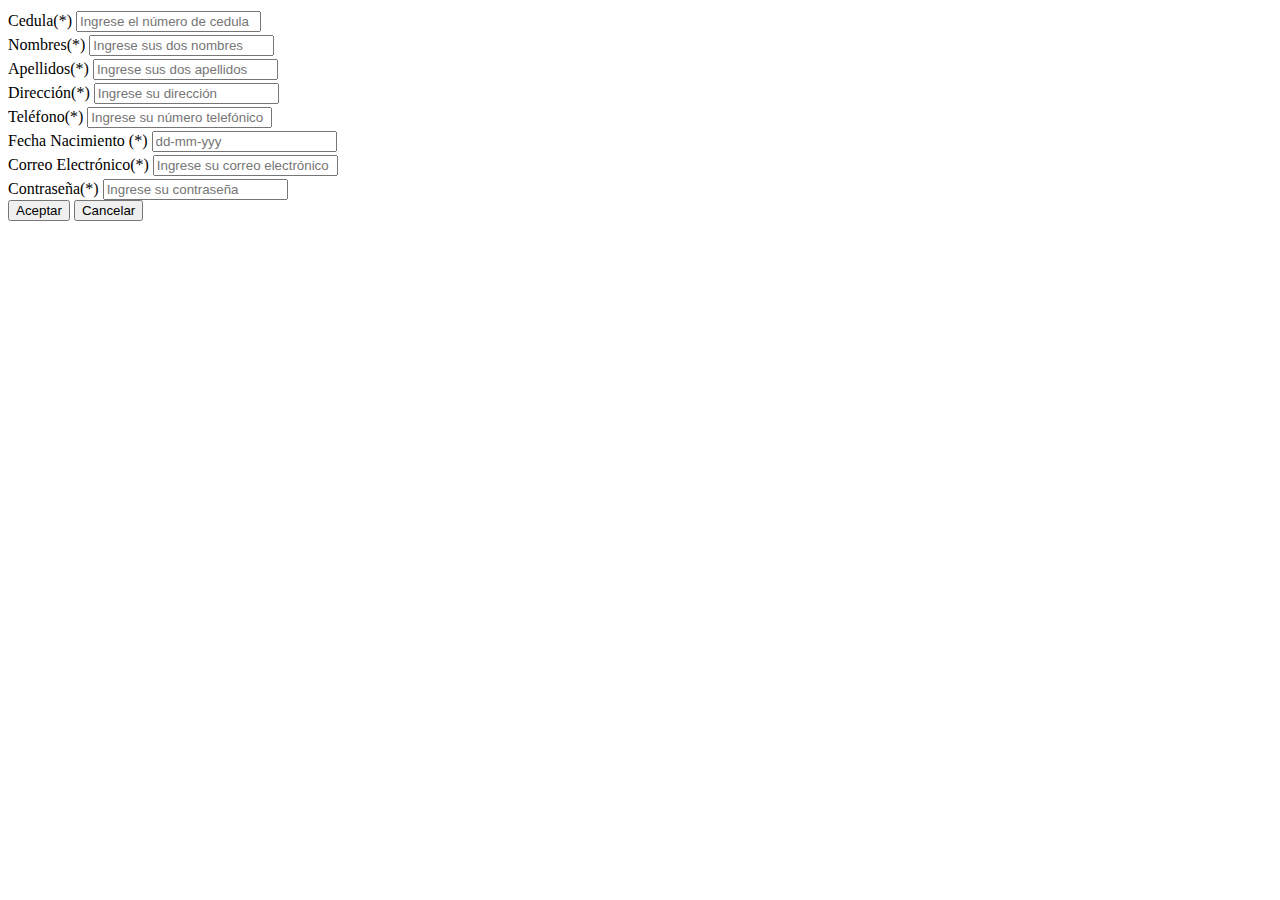
<file: Practica-3/Formulario/index.html>
<!DOCTYPE html>
<html>
<head>
    <meta charset="UTF-8">
    <script type="text/javascript" src="validacion.js"></script>
    <style type="text/css">
        .error{
            color: red;
            font-size: 20px;
            border-color: red;
        }
        </style>
    </head>
<body>
                                                
    <form id="formulario" method="POST" action="bienvenido.php" onsubmit="return validarCamposObligatorios()">
        <label for="cedula">Cedula(*) </label>
        <input type="text" id="cedula" name="cedula" value="" placeholder="Ingrese el número de cedula" 
        onchange="validar()" onkeypress="return soloNumeros(event)" maxlength="10" />
        <span id="mensajeCedula" class="error"> </span>
        <br>

        <label for="nombres">Nombres(*)</label>
        <input type="text" id="nombres" name="nombres" value="" placeholder="Ingrese sus dos nombres
        "onkeypress="return sololetras(event)" onchange="nombre()" maxlength="50" />
        <span id="mensajeNombres" class="error"></span>
        <br>



        <label for="apellidos">Apellidos(*)</label>
        <input type="tex" id="apellidos" name="apellidos" value="" placeholder="Ingrese sus dos apellidos"
        onkeypress="return sololetras(event)" onchange="apellido()" maxlength="50" />
        <span id="mensajeApellidos" class="error"></span>
        <br>

        <label for="direccion">Dirección(*)</label>
        <input type="text" id="direccion" name="direccion" value="" placeholder="Ingrese su dirección"
        maxlength="75" />
        <span id="mensajeDireccion" class="error"></span>
        <br>

        <label for="telefono">Teléfono(*)</label>
        <input type="text" id="telefono" name="telefono" value="" placeholder="Ingrese su número telefónico"
        onkeypress="return soloNumeros(event)" maxlength="10" />
        <span id="mensajeTelefono" class="error"></span>
        <br>

        <label for="fecha">Fecha Nacimiento (*)</label>
        <input type="text" id="fechaNacimiento" name="fechaNacimiento" value="" placeholder="dd-mm-yyy" 
        onkeypress="return soloNumeros(event)" onchange="fecha()" />
        <span id="mensajeFecha" class="error"></span>
        <br>

        <label for="correo">Correo Electrónico(*)</label>
        <input type="text" id="correo" name="correo" value="" placeholder="Ingrese su correo electrónico"
        onchange="validarEmail()" maxlength="50" />
        <span id="mensajeCorreo" class="error"></span>
        <br>

        <label for="contrasena">Contraseña(*)</label>
        <input type="password" id="contrasena" name="contrasena" value="" placeholder="Ingrese su contraseña" minlength="8"
        pattern="[a-záéíóúüñ]).*[A-ZÁÉÍÓÚÜÑ].* [.]"/>
        <span id="mensajeContrasena" class="error"></span>
        <br>

        <input type="submit" id="crear" name="crear" value="Aceptar"/>
        <input type="reset" id="cancelar" name="cancelar" value="Cancelar"/>
        
        </form>


</body>
</html>
</file>
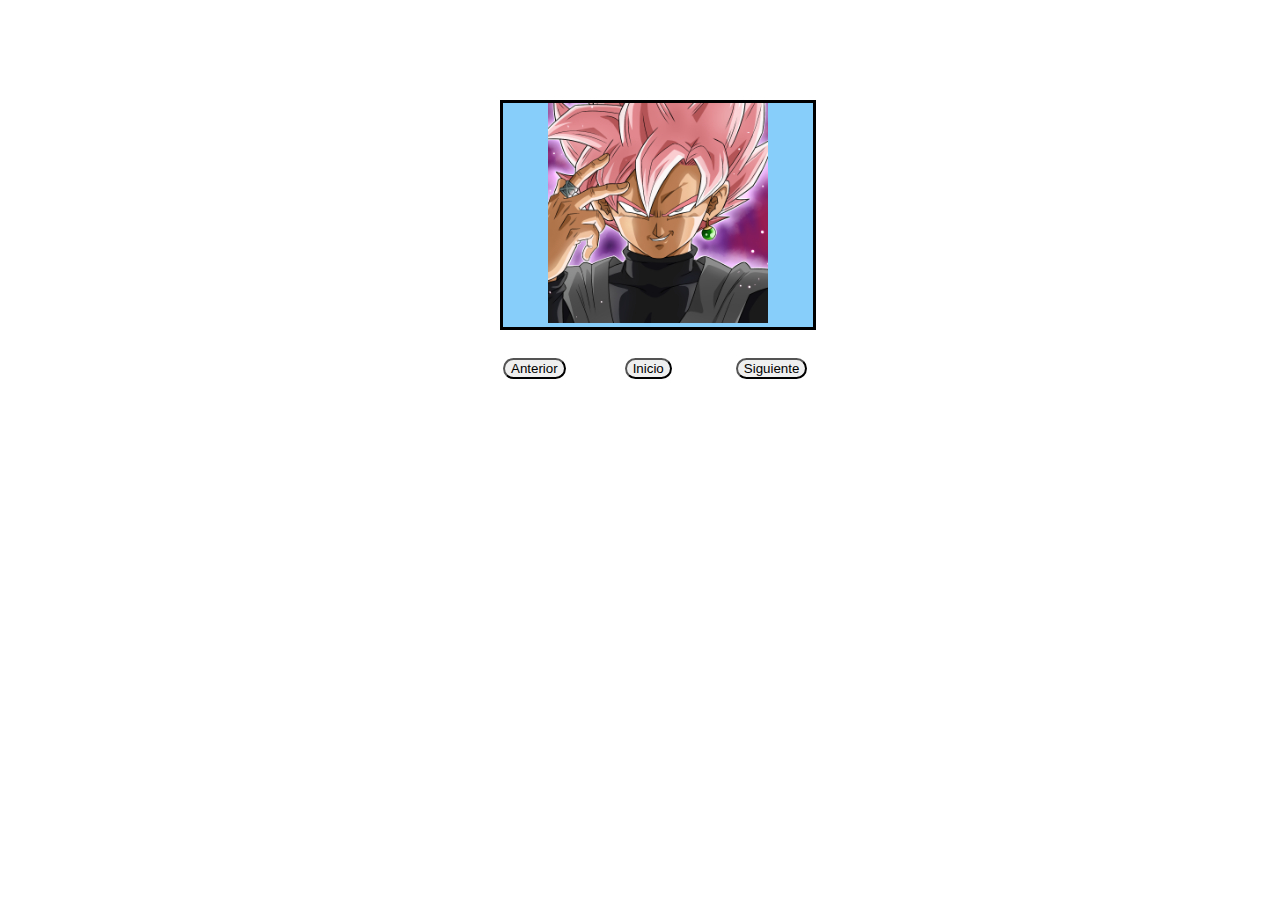
<file: Practica-3/Galeria/index.html>
<!doctype html>
<html>

<head>
    <title>Visor de Imagenes</title>
    <link href="index.css" rel="stylesheet" type="text/css">
    <script type="text/javascript" src="funcion.js"> </script>

    <meta charset="utf-8" />

</head>

<body onload="muestraImagen();">
    <section id="imagen">

    </section>
    <table>
        <tr>
            <td><input type="button" id="anterior" value="Anterior" onclick="Anterior();" /></td>
            <td><input type="button" id="inicio" value="Inicio" onclick="Inicio();" /></td>
            <td><input type="button" id="siguiente" value="Siguiente" onclick="Siguiente();" /></td>
        </tr>
    </table>
</body>

</html>
</file>
<file: Practica-3/Galeria/index.css>
body{
    margin: 100px 50px;
    align-self: center;
}


table{
 
   
    width: auto;
    margin-top: 25px;
   
}

img{
    width: 220px;
}

#imagen {
text-align: center;
margin-left: 450px;
border: solid;
width: 310px;
color: black;
background-color:lightskyblue;
}
 
#anterior{
margin-left: 450px;
border-radius: 60px;
color: rgb(0, 0, 0);
}

#inicio{
    margin-left: 55px;  
    border-radius: 60px;
    color: rgb(0, 0, 0);
}


#siguiente{
    margin-left: 60px;  
    border-radius: 60px;
    color: rgb(0, 0, 0);
}


#parrafo{
    text-align: center;
}
</file>
